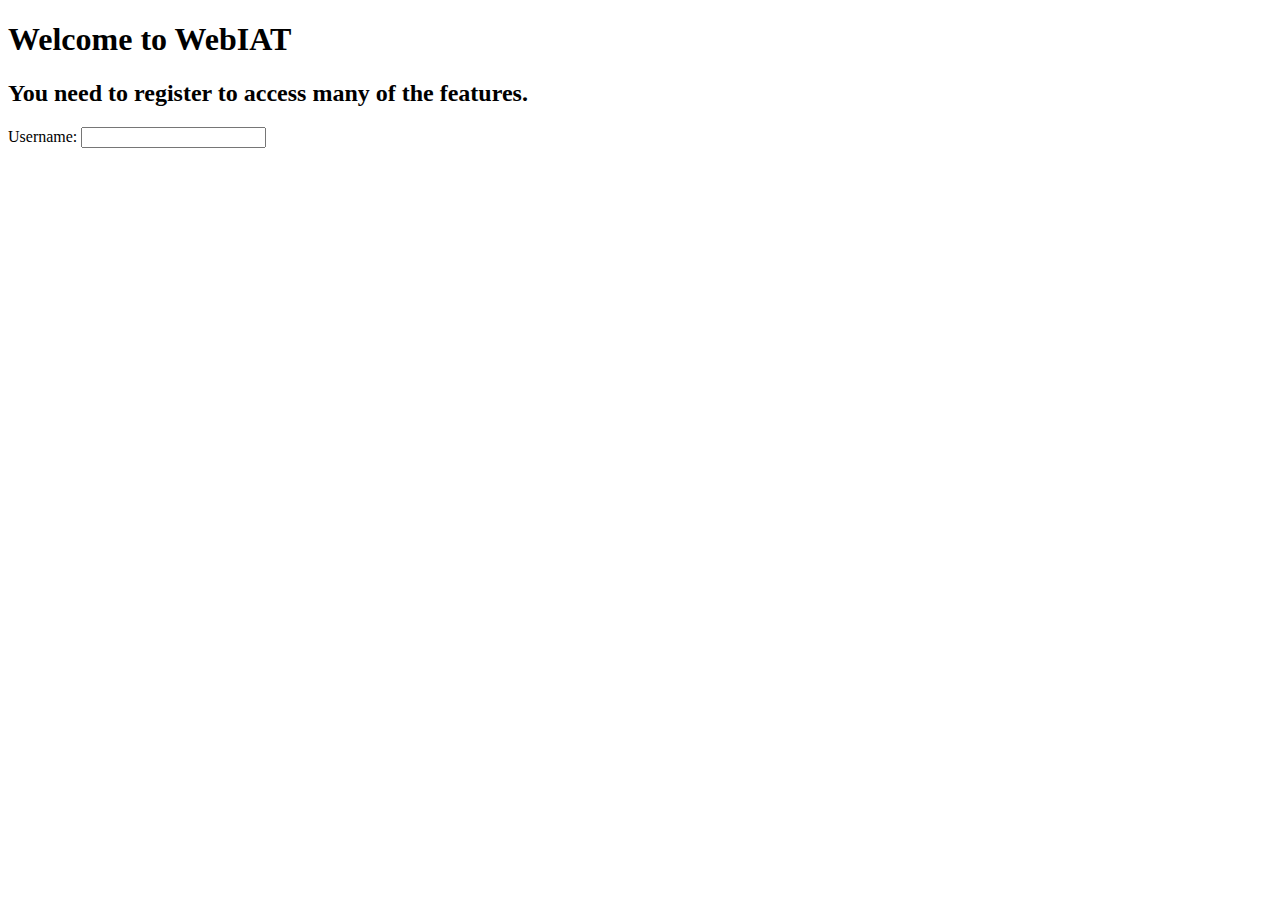
<file: register/index.html>
<!--
To change this template, choose Tools | Templates
and open the template in the editor.
-->
<!DOCTYPE html>
<html>
  <head>
    <title></title>
    <meta http-equiv="Content-Type" content="text/html; charset=UTF-8">
  </head>
  <body>
    <div>
      <h1>Welcome to WebIAT</h1>
      <h2>You need to register to access many of the features.</h2>
      <form>
        <label>Username: <input type="text" name="username" /></label>
      </form>
    </div>
  </body>
</html>
</file>
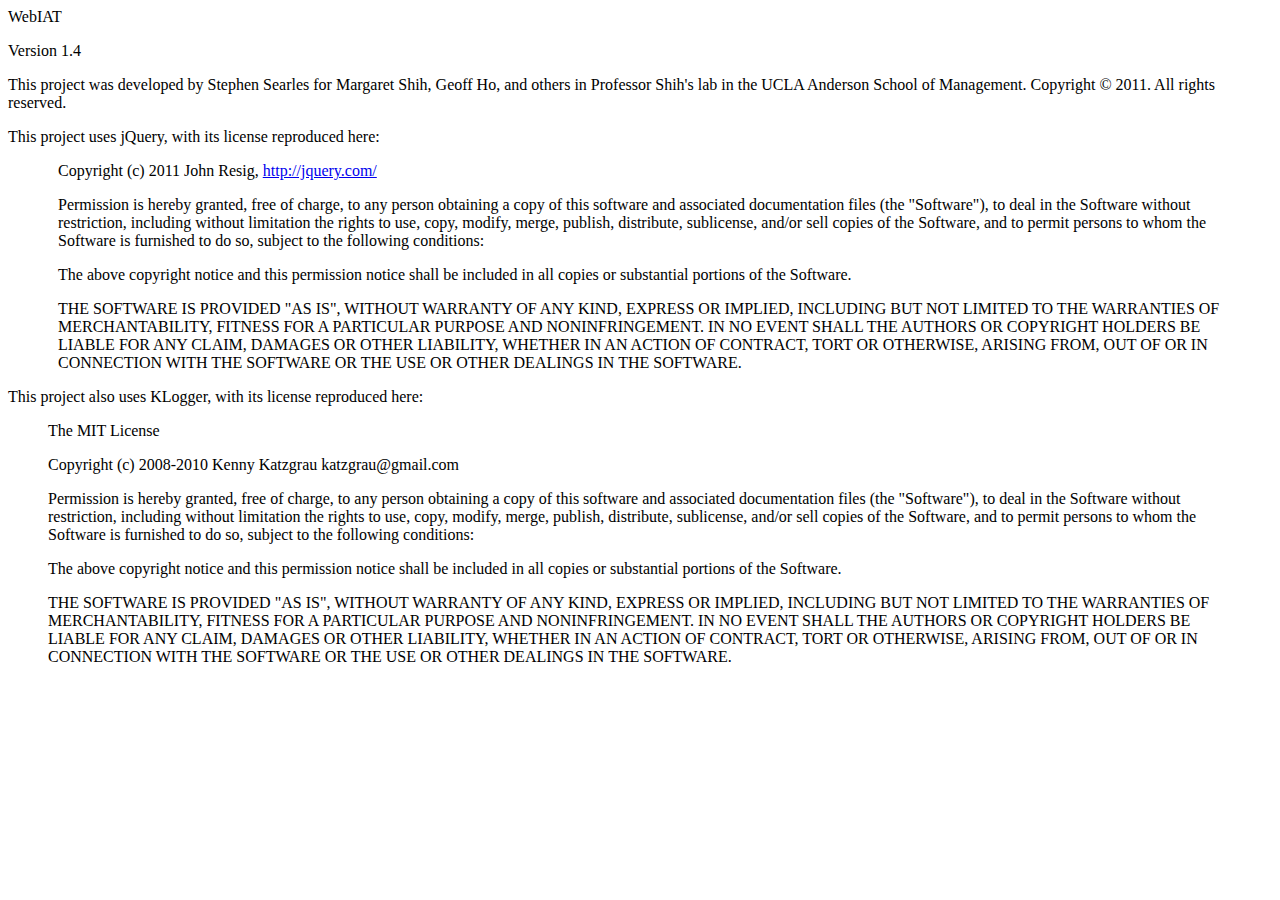
<file: about.html>
<!--
To change this template, choose Tools | Templates
and open the template in the editor.
-->
<!DOCTYPE HTML PUBLIC "-//W3C//DTD HTML 4.01 Transitional//EN">
<html>
  <head>
    <title></title>
    <meta http-equiv="Content-Type" content="text/html; charset=UTF-8">
  </head>
  <body>
    <p>WebIAT</p>
    <p>Version 1.4</p>
    <p>This project was developed by Stephen Searles for Margaret Shih, Geoff Ho, and others in Professor Shih's lab in the UCLA Anderson School of Management.
      Copyright © 2011. All rights reserved.</p>
    <p>This project uses jQuery, with its license reproduced here:</p>
    <blockquote style="padding-left: 10px;">
      <p>Copyright (c) 2011 John Resig, <a href="http://jquery.com/">http://jquery.com/</a></p>
      <p>Permission is hereby granted, free of charge, to any person obtaining a copy of this software and associated documentation files (the
        "Software"), to deal in the Software without restriction, including
        without limitation the rights to use, copy, modify, merge, publish,
        distribute, sublicense, and/or sell copies of the Software, and to
        permit persons to whom the Software is furnished to do so, subject to
        the following conditions:</p>

      <p>The above copyright notice and this permission notice shall be
        included in all copies or substantial portions of the Software.</p>

      <p>THE SOFTWARE IS PROVIDED "AS IS", WITHOUT WARRANTY OF ANY KIND,
        EXPRESS OR IMPLIED, INCLUDING BUT NOT LIMITED TO THE WARRANTIES OF
        MERCHANTABILITY, FITNESS FOR A PARTICULAR PURPOSE AND
        NONINFRINGEMENT. IN NO EVENT SHALL THE AUTHORS OR COPYRIGHT HOLDERS BE
        LIABLE FOR ANY CLAIM, DAMAGES OR OTHER LIABILITY, WHETHER IN AN ACTION
        OF CONTRACT, TORT OR OTHERWISE, ARISING FROM, OUT OF OR IN CONNECTION
        WITH THE SOFTWARE OR THE USE OR OTHER DEALINGS IN THE SOFTWARE.</p></blockquote>
    <p>This project also uses KLogger, with its license reproduced here:</p>
    <blockquote sytle="padding-left: 10px;">
      <p>The MIT License</p>
      <p>Copyright (c) 2008-2010 Kenny Katzgrau katzgrau@gmail.com</p>
      <p>Permission is hereby granted, free of charge, to any person obtaining 
        a copy of this software and associated documentation files (the "Software"), 
        to deal in the Software without restriction, including without limitation the 
        rights to use, copy, modify, merge, publish, distribute, sublicense, and/or sell 
        copies of the Software, and to permit persons to whom the Software is furnished to 
        do so, subject to the following conditions:</p>

      <p>The above copyright notice and this permission notice shall be included in all copies 
        or substantial portions of the Software.</p>

      <p>THE SOFTWARE IS PROVIDED "AS IS", WITHOUT WARRANTY OF ANY KIND, EXPRESS OR IMPLIED, 
        INCLUDING BUT NOT LIMITED TO THE WARRANTIES OF MERCHANTABILITY, FITNESS FOR A PARTICULAR 
        PURPOSE AND NONINFRINGEMENT. IN NO EVENT SHALL THE AUTHORS OR COPYRIGHT HOLDERS BE 
        LIABLE FOR ANY CLAIM, DAMAGES OR OTHER LIABILITY, WHETHER IN AN ACTION OF CONTRACT, TORT 
        OR OTHERWISE, ARISING FROM, OUT OF OR IN CONNECTION WITH THE SOFTWARE OR THE USE OR OTHER 
        DEALINGS IN THE SOFTWARE.</p>
    </blockquote>

  </body>
</html>
</file>
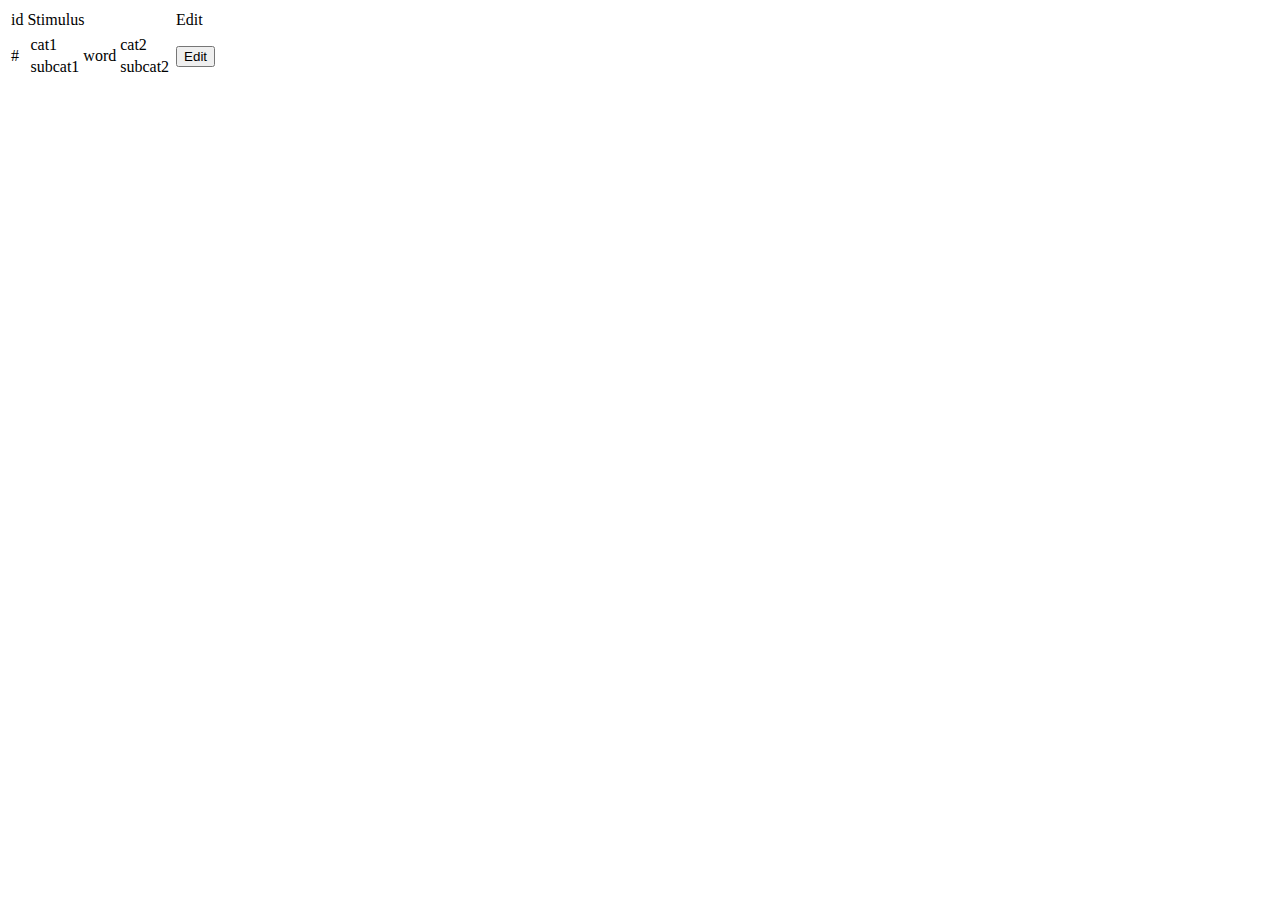
<file: stimuliManager.html>
<!DOCTYPE HTML PUBLIC "-//W3C//DTD HTML 4.01 Transitional//EN">
<html>
  <head>
    <meta http-equiv="Content-Type" content="text/html; charset=UTF-8">
    <title></title>
    <script type="text/javascript">
      function submitToHandler (parameters) {
        if (window.XMLHttpRequest)
        {// code for IE7+, Firefox, Chrome, Opera, Safari
          xmlhttp=new XMLHttpRequest();
        }
        else
        {// code for IE6, IE5
          xmlhttp=new ActiveXObject("Microsoft.XMLHTTP");
        }
        xmlhttp.onreadystatechange = function (aEvt) {
          if (this.readyState == 4) {
            if(this.status !== 200) {
              location.href="servererror.php?status=" + this.status + "&statusText=" + encodeURIComponent(this.statusText);
            } else {
              result = this.responseText;
              document.getElementById("response").innerHTML = result;
            }
          }
        };
        xmlhttp.open("POST","stimuliManagerHandler.php",true);
        xmlhttp.send(parameters);
      }
      function get(obj) {
        var poststr = "leftCategory=" + encodeURI( document.getElementById("categoryLeft").value ) +
          "&rightCategory=" + encodeURI( document.getElementById("categoryRight").value ) +
          "&subLeftCategory=" + encodeURI( document.getElementById("subCategoryLeft").value ) +
          "&subRightCategory=" + encodeURI( document.getElementById("subCategoryRight").value ) +
          "&word=" + encodeURI( document.getElementById("word").value );
        submitToHandler(poststr);
      }
      function addStimulusRow (stim_id,cat1,cat2,subcat1,subcat2,word,correct,instruction) {
        var stimuliTable = document.getElementById('stimuliTable');
        var stimulusRow = stimuliTable.insertRow(stimuliTable.rows.length);

        // id cell
        var idCell = stimulusRow.insertCell(0);
        idCell.appendChild(document.createTextNode(stim_id));

        //stimulus cell
        var stimulusCell = stimulusRow.insertCell(1);
        var stimulusTable = document.createElement('table');
        var row0 = stimulusTable.insertRow(0);
        var row1 = stimulusTable.insertRow(1);
        var cat1Cell = row0.insertCell(0);
        cat1Cell.appendChild(document.createTextNode(cat1));
        var middleCell = row0.insertCell(1);
        middleCell.rowSpan = 2;
        middleCell.appendChild(document.createTextNode(word));
        row0.insertCell(2).appendChild(document.createTextNode(cat2));
        row1.insertCell(0).appendChild(document.createTextNode(subcat1));
        row1.insertCell(1).appendChild(document.createTextNode(subcat2));
        stimulusCell.appendChild(stimulusTable);

        // edit cell
        
        var editCell = stimulusRow.insertCell(2);
        var button = document.createElement('button');
        button.innerHTML = "Edit";
        editCell.appendChild(button);
        
      }
      function test () {
        addStimulusRow("#","cat1","cat2","subcat1","subcat2","word","correct","instruction");
      }

    </script>
    <style type="text/css">
      table.center {
        width: 50%;
        height: 25%;
        font-family: "Helvetica"
      }

      td.categoryLeft {
        text-align: left;
        padding-left: 0%;
      }

      td.categoryRight {
        text-align: right;
        padding-right: 0%;
      }

      h1.categoryLeft {
        text-align: left;
      }

      h1.categoryRight {
        text-align: right;
      }

      h1.center {
        text-align: center;
      }
    </style>
  </head>
  <body onload="test();"> <!-- TODO add listing of current stimuli -->
    <div id="stimuliList">
      <table id="stimuliTable" style="border-width:2px; border-color:black;">
        <tr><td>id</td><td>Stimulus</td><td>Edit</td></tr>
      </table>
    </div>
    <div id="stimuliForm" style="display:none;">
      <form action="javascript:get(document.getElementById('myform'));" name="iatForm">
        <table class="center">
          <tr>
            <td class="categoryLeft"> <!-- TODO change the styles -->
              <input type="text" name="categoryLeft" id="categoryLeft" />
            </td>
            <td class="categoryRight">
              <input type="text" name="categoryRight" id="categoryRight" />
            </td>
          </tr>
          <tr>
            <td class="categoryLeft">
              <input type="text" name="subCategoryLeft" id="subCategoryLeft" />
            </td>
            <td class="categoryRight">
              <input type="text" name="subCategoryRight" id="subCategoryRight" />
            </td>
          </tr>
          <tr></tr>
          <tr>
            <td colspan="2">
              <input type="text" name="word" id="word" />
            </td>
          </tr>
          <tr><td colspan="2"></td><td><input type="button" name="button" value="Submit" onclick="javascript:get(this.parentNode);"></tr>
        </table>
      </form>
    </div>
    <div id="response">
    </div>
  </body>
</html>
</file>
